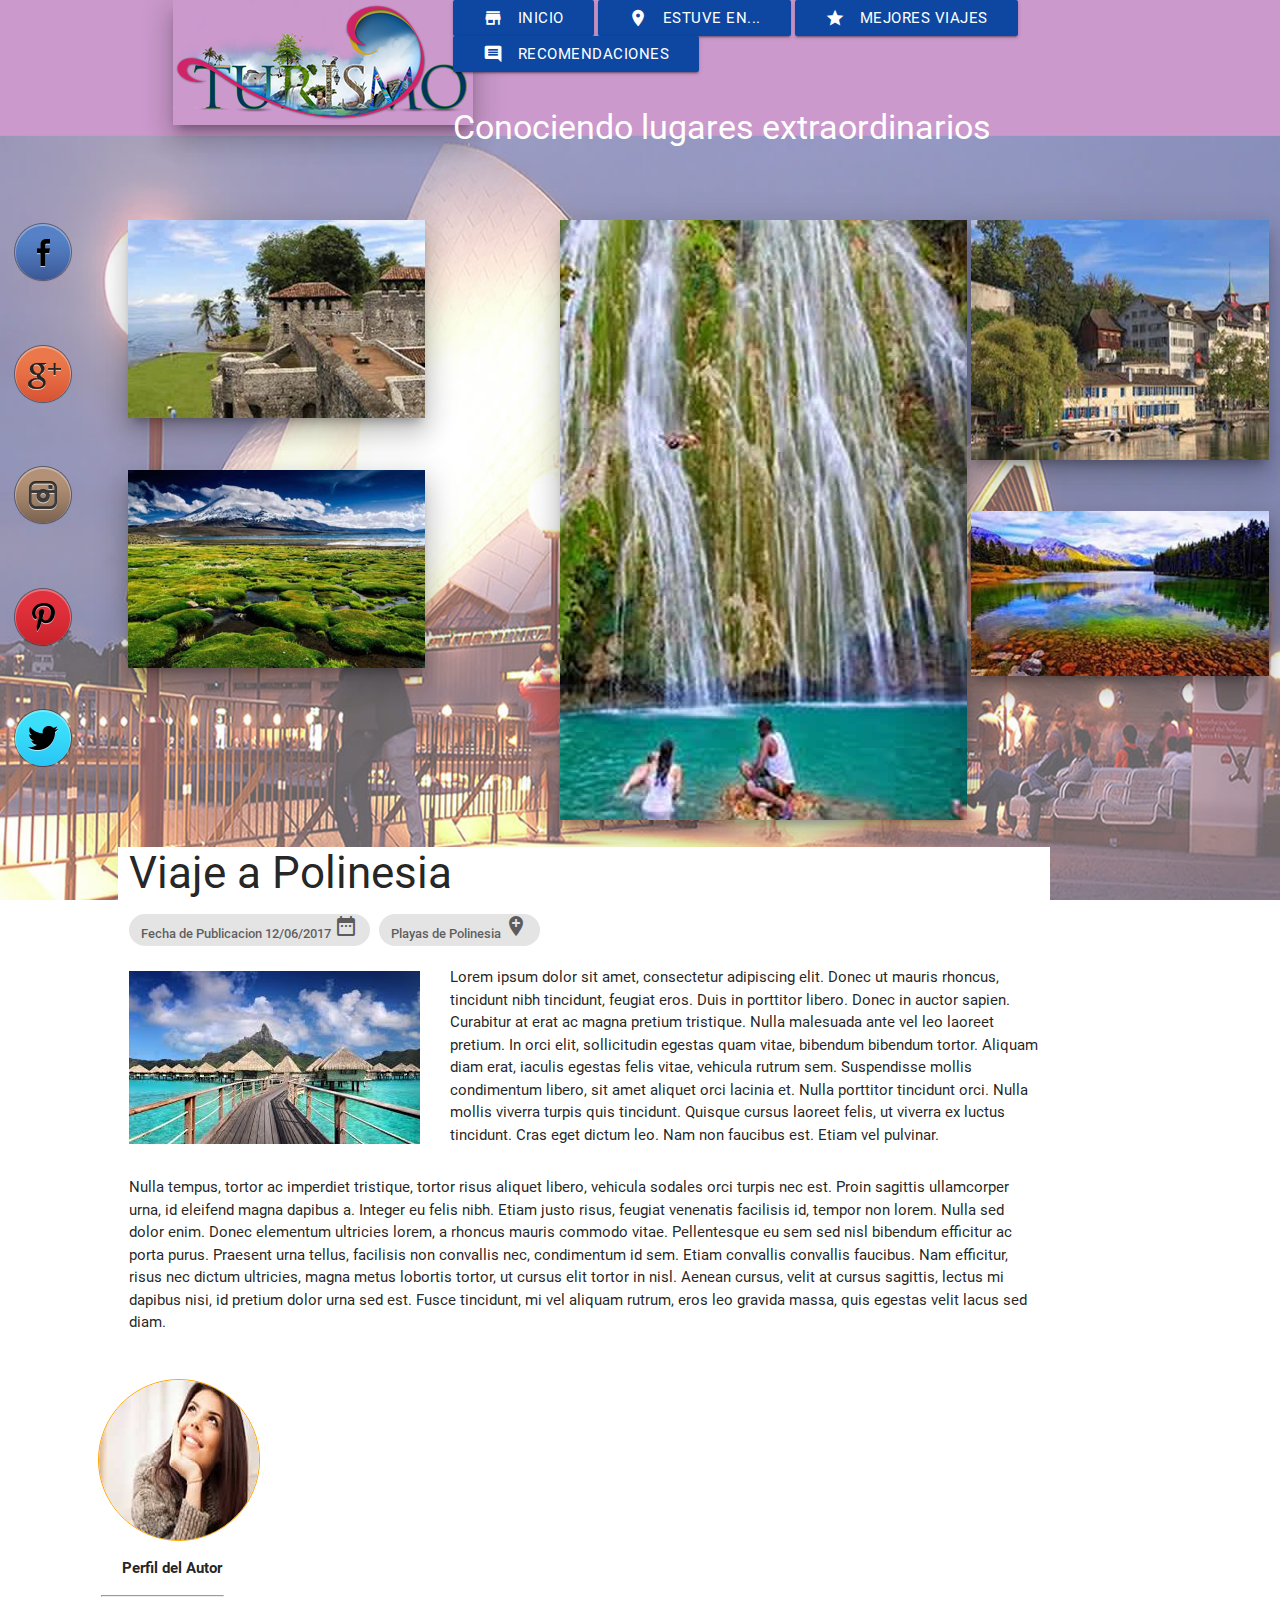
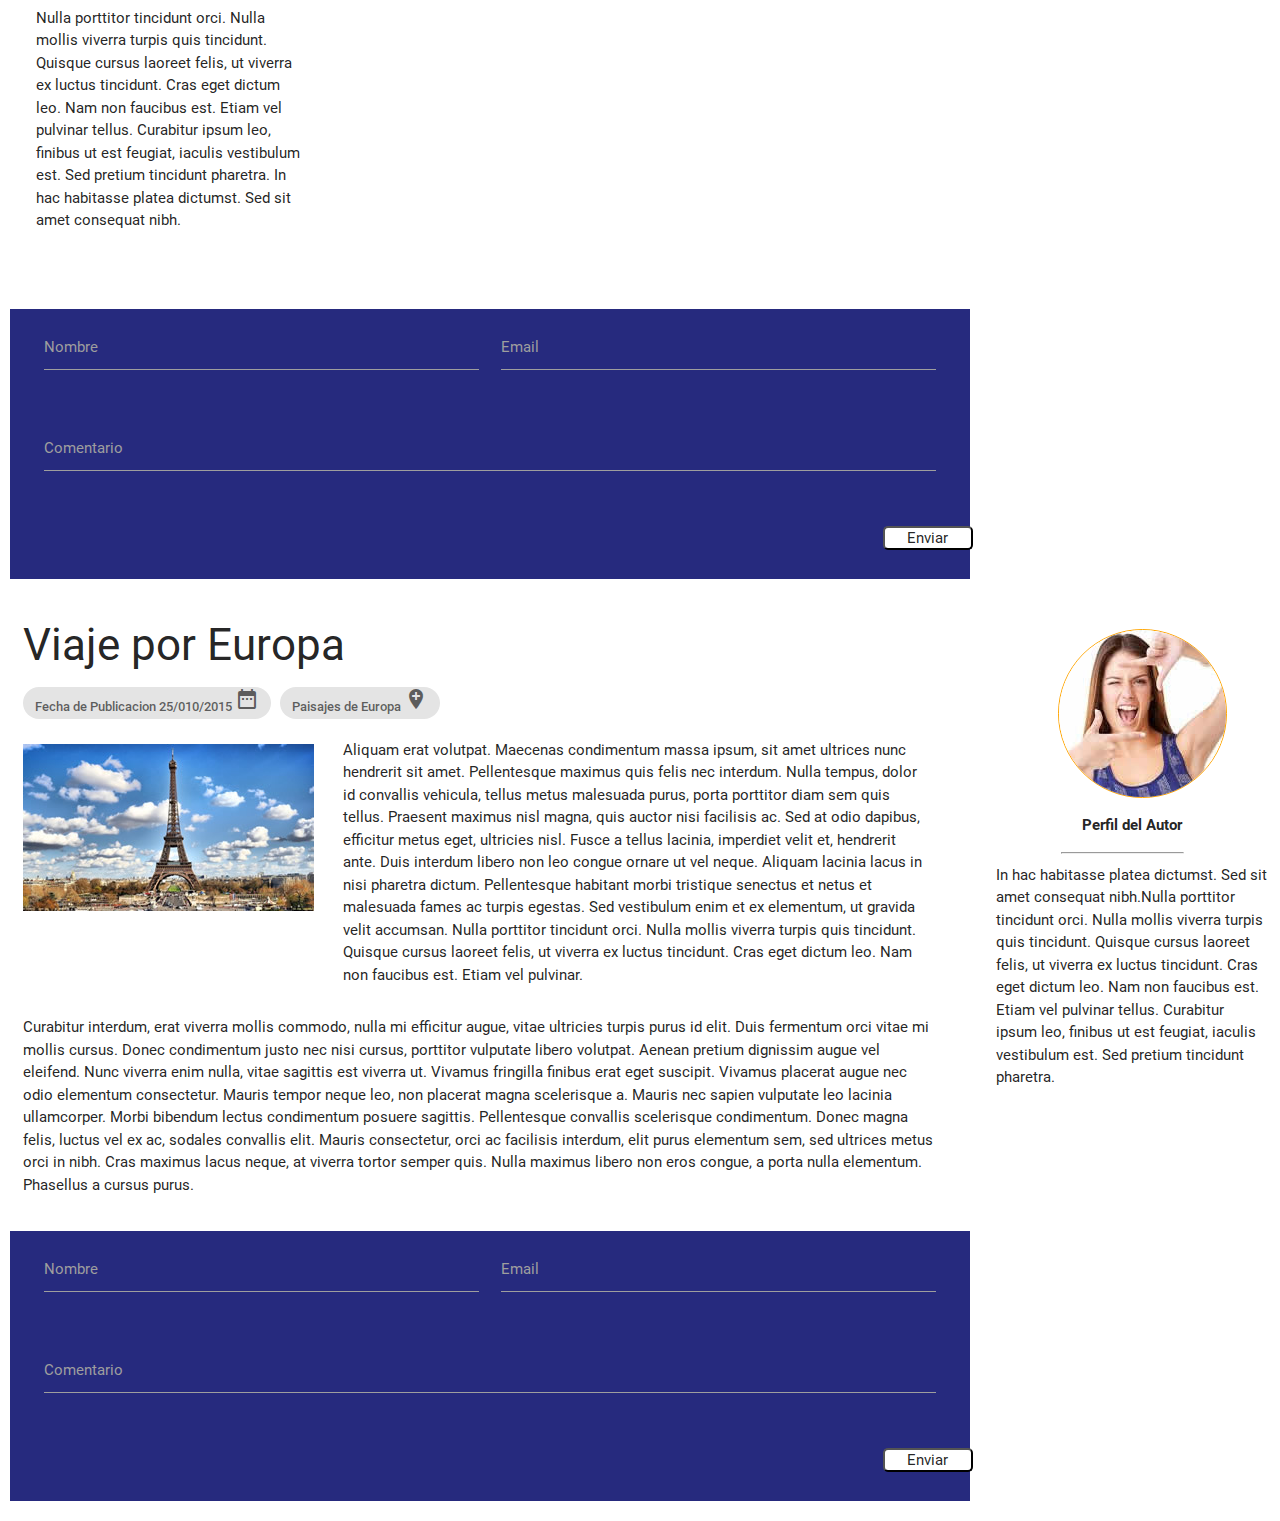
<file: Evaluacion-Final-de-Materialize/index.html>
<!DOCTYPE html>
  <html>
    <head>
      <!--Import Google Icon Font-->
      <link href="https://fonts.googleapis.com/icon?family=Material+Icons" rel="stylesheet">
      <!--Import materialize.css-->
      <link type="text/css" rel="stylesheet" href="css/materialize.min.css"  media="screen,projection"/>
      <link type="text/css" rel="stylesheet" href="css/estilos.css"  media="screen,projection"/>

      <!--Let browser know website is optimized for mobile-->
      <meta name="viewport" content="width=device-width, initial-scale=1.0"/>
    </head>

    <body id="body">
      <div class="row" id="cabecera">
<div class="col s12">
  <div class="row">
    <div class="col l4 m4 s12">
      <div class="logo">
        <img id="img-logo" src="imagenes/turismo-2.png" alt="Imagen" class="responsive-img z-depth-5 imagen-logo">

      </div>
    </div>
    <div class="col l8 m8 s12">
      <div class="row">
          <div class="col s12" id="menu">
            <a href="#" class="btn btn-small blue darken-4 waves-effect btn1"><i class="material-icons left">store</i> INICIO</a>
            <a href="#" class="btn btn-small blue darken-4 waves-effect btn1"><i class="material-icons left">location_on</i> ESTUVE EN...</a>
            <a href="#" class="btn btn-small blue darken-4 waves-effect btn1"><i class="material-icons left">grade</i> MEJORES VIAJES</a>
            <a href="#" class="btn btn-small blue darken-4 waves-effect btn1"><i class="material-icons left">comment</i> RECOMENDACIONES</a>
          </div>
          <div class="col s12 white-text" id="titulo">
          <h4>Conociendo lugares extraordinarios</h4>
          </div>
        </div>
      </div>
    </div>
  </div>
</div>

<div class="row">
  <div class="col l1 col ">

    <a href="http://www.facebook.com"><img id="img-social" src="imagenes/logos/facebook.png" alt="Imagen Facebook"></a>

    <a href="https://plus.google.com/?hl=es"><img id="img-social" src="imagenes/logos/google-plus.png" alt="Imagen Google+"></a>

    <a href="https://www.instagram.com/?hl=es"><img id="img-social" src="imagenes/logos/instagram.png" alt="Imagen Instagram"></a>

    <a href="https://ar.pinterest.com/"><img id="img-social" src="imagenes/logos/pinterest.png" alt="Imagen Pinterest"></a>

    <a href="https://twitter.com/"><img  id="img-social"src="imagenes/logos/twitter.png" alt="Imagen twitter"></a>











  </div>
  <div class="col l3">
    <img id="img1" class="responsive-img z-depth-5" src="imagenes/imagen-1.jpg" alt="Imagen">
    <br>
    <br>
    <br>
    <img id="img2" class="responsive-img z-depth-5" src="imagenes/imagen-2.jpg" alt="Imagen">
  </div>
  <div class="col l5">
    <img id="img-central" class="responsive-img z-depth-5" src="imagenes/imagen-central.jpg" alt="Imagen">
  </div>
  <div class="col l3">
    <img id="img4" class="responsive-img z-depth-5" src="imagenes/imagen-4.jpg" alt="Imagen">
    <br>
    <br>
    <br>
    <img id="img5" class="responsive-img z-depth-5" src="imagenes/imagen-5.jpg" alt="Imagen">
  </div>


  <div class="row">
    <div class="col l9">
      <div class="col l12">
        <h3>Viaje a Polinesia</h3>
        <div class="chip">
          Fecha de Publicacion&nbsp12/06/2017
          <i class="material-icons">date_range</i>
        </div>
        <div class="chip">
          Playas de Polinesia
          <i class="material-icons">add_location</i>
        </div>
      </div>

      <div class="container-publicacion">
        <div class="col l4">
          <img id="img6" src="imagenes/imagen-polinesia.jpg" alt="Imagen Polinesia">
        </div>
        <div class="col l8">
          <p id="parrafo-polinesia" >Lorem ipsum dolor sit amet, consectetur adipiscing elit. Donec ut mauris rhoncus, tincidunt nibh tincidunt, feugiat eros. Duis in porttitor libero. Donec in auctor sapien. Curabitur at erat ac magna pretium tristique. Nulla malesuada ante vel leo laoreet pretium. In orci elit, sollicitudin egestas quam vitae, bibendum bibendum tortor. Aliquam diam erat, iaculis egestas felis vitae, vehicula rutrum sem. Suspendisse mollis condimentum libero, sit amet aliquet orci lacinia et.

  Nulla porttitor tincidunt orci. Nulla mollis viverra turpis quis tincidunt. Quisque cursus laoreet felis, ut viverra ex luctus tincidunt. Cras eget dictum leo. Nam non faucibus est. Etiam vel pulvinar.</p>
        </div>
        <div class="col l12">
          <p>Nulla tempus, tortor ac imperdiet tristique, tortor risus aliquet libero, vehicula sodales orci turpis nec est. Proin sagittis ullamcorper urna, id eleifend magna dapibus a. Integer eu felis nibh. Etiam justo risus, feugiat venenatis facilisis id, tempor non lorem. Nulla sed dolor enim. Donec elementum ultricies lorem, a rhoncus mauris commodo vitae. Pellentesque eu sem sed nisl bibendum efficitur ac porta purus. Praesent urna tellus, facilisis non convallis nec, condimentum id sem. Etiam convallis convallis faucibus. Nam efficitur, risus nec dictum ultricies, magna metus lobortis tortor, ut cursus elit tortor in nisl. Aenean cursus, velit at cursus sagittis, lectus mi dapibus nisi, id pretium dolor urna sed est. Fusce tincidunt, mi vel aliquam rutrum, eros leo gravida massa, quis egestas velit lacus sed diam.</p>
        </div>
      </div>


    </div>

    <div class="col l3 ">
      <div class="container-publicacion2">
        <img id="imagen-usuario" src="imagenes/usuario.jpg" alt="Imagen Europa">
        <p id="perfil" >Perfil del Autor</p>
        <hr>
        <p id="perfil1">Nulla porttitor tincidunt orci. Nulla mollis viverra turpis quis tincidunt. Quisque cursus laoreet felis, ut viverra ex luctus tincidunt. Cras eget dictum leo. Nam non faucibus est. Etiam vel pulvinar tellus. Curabitur ipsum leo, finibus ut est feugiat, iaculis vestibulum est. Sed pretium tincidunt pharetra. In hac habitasse platea dictumst. Sed sit amet consequat nibh.</p>
      </div>
    </div>

  </div>
</div>
<div class="row">
  <div id="formulario" class="col l9" >
    <div class="row">
    <form class="col s12">
      <div class="row">
        <div class="input-field col s6">
          <input  id="first_name" type="text" class="validate">
          <label for="first_name">Nombre</label>
        </div>
        <div class="input-field col s6">
          <input  id="email" type="email" class="validate">
          <label for="email">Email</label>
        </div>
      </div>
      <div class="row">
        <div class="input-field col s12">
          <input id="comentario" type="text" class="validate">
          <label for="comentario">Comentario</label>
        </div>
      </div>

      <div class="row">
        <div class="input-field col s1 push-s11">
          <input id="enviar" type="button" value="Enviar"class="validate">
          <label for="enviar"></label>
        </div>
      </div>

    </form>
  </div>

  </div>

</div>
  <div class="row">
    <div class="col l9">
      <div class="col l12">
        <h3>Viaje por Europa</h3>
        <div class="chip">
          Fecha de Publicacion&nbsp25/010/2015
          <i class="material-icons">date_range</i>
        </div>

        <div class="chip">
          Paisajes de Europa
          <i class="material-icons">add_location</i>
        </div>
      </div>

      <div class="container-publicacion">
        <div class="col l4">
          <img id="img6" src="imagenes/torre-eiffel.jpg" alt="">
        </div>
        <div class="col l8">
          <p id="parrafo-polinesia" >Aliquam erat volutpat. Maecenas condimentum massa ipsum, sit amet ultrices nunc hendrerit sit amet. Pellentesque maximus quis felis nec interdum. Nulla tempus, dolor id convallis vehicula, tellus metus malesuada purus, porta porttitor diam sem quis tellus. Praesent maximus nisl magna, quis auctor nisi facilisis ac. Sed at odio dapibus, efficitur metus eget, ultricies nisl. Fusce a tellus lacinia, imperdiet velit et, hendrerit ante. Duis interdum libero non leo congue ornare ut vel neque. Aliquam lacinia lacus in nisi pharetra dictum. Pellentesque habitant morbi tristique senectus et netus et malesuada fames ac turpis egestas. Sed vestibulum enim et ex elementum, ut gravida velit accumsan.

  Nulla porttitor tincidunt orci. Nulla mollis viverra turpis quis tincidunt. Quisque cursus laoreet felis, ut viverra ex luctus tincidunt. Cras eget dictum leo. Nam non faucibus est. Etiam vel pulvinar.</p>
        </div>
        <div class="col l12">
          <p>Curabitur interdum, erat viverra mollis commodo, nulla mi efficitur augue, vitae ultricies turpis purus id elit. Duis fermentum orci vitae mi mollis cursus. Donec condimentum justo nec nisi cursus, porttitor vulputate libero volutpat. Aenean pretium dignissim augue vel eleifend. Nunc viverra enim nulla, vitae sagittis est viverra ut. Vivamus fringilla finibus erat eget suscipit. Vivamus placerat augue nec odio elementum consectetur. Mauris tempor neque leo, non placerat magna scelerisque a. Mauris nec sapien vulputate leo lacinia ullamcorper. Morbi bibendum lectus condimentum posuere sagittis. Pellentesque convallis scelerisque condimentum. Donec magna felis, luctus vel ex ac, sodales convallis elit. Mauris consectetur, orci ac facilisis interdum, elit purus elementum sem, sed ultrices metus orci in nibh. Cras maximus lacus neque, at viverra tortor semper quis. Nulla maximus libero non eros congue, a porta nulla elementum. Phasellus a cursus purus.</p>
        </div>
      </div>


    </div>

    <div class="col l3 ">
      <div class="container-publicacion2">
        <img id="imagen-usuario" src="imagenes/usuario1.jpg" alt="">
        <p id="perfil" >Perfil del Autor</p>
        <hr>
        <p id="perfil1">In hac habitasse platea dictumst. Sed sit amet consequat nibh.Nulla porttitor tincidunt orci. Nulla mollis viverra turpis quis tincidunt. Quisque cursus laoreet felis, ut viverra ex luctus tincidunt. Cras eget dictum leo. Nam non faucibus est. Etiam vel pulvinar tellus. Curabitur ipsum leo, finibus ut est feugiat, iaculis vestibulum est. Sed pretium tincidunt pharetra.</p>
      </div>
    </div>

  </div>



</div>
<div class="row">
  <div id="formulario" class="col l9" >
    <div class="row">
    <form class="col s12">
      <div class="row">
        <div class="input-field col s6">
          <input  id="first_name" type="text" class="validate">
          <label for="first_name">Nombre</label>
        </div>
        <div class="input-field col s6">
          <input  id="email" type="email" class="validate">
          <label for="email">Email</label>
        </div>
      </div>
      <div class="row">
        <div class="input-field col s12">
          <input id="comentario" type="text" class="validate">
          <label for="comentario">Comentario</label>
        </div>
      </div>

      <div class="row">
        <div class="input-field col s1 push-s11">
          <input id="enviar" type="button" value="Enviar"class="validate">
          <label for="enviar"></label>
        </div>
      </div>

    </form>
  </div>

  </div>

</div>


      <!--Import jQuery before materialize.js-->
      <script type="text/javascript" src="https://code.jquery.com/jquery-3.2.1.min.js"></script>
      <script type="text/javascript" src="js/materialize.min.js"></script>
    </body>
  </html>
</file>
<file: Evaluacion-Final-de-Materialize/css/estilos.css>
#body {
  background-image: url("../imagenes/sidney.jpg");
  background-attachment: fixed;
  background-repeat: round;
}

.col1 {
  background-color: red;
  padding: 10px;
  heigth:50px;
}

.col2 {
  background-color: blue;
  padding: 10px;
  heigth:50px;
}

.col3 {
  background-color: yellow;
  heigth:50px;
}

#titulo {
  margin-top:20px;
}

.imagen-logo {
  margin-left:150px;
}
#img-social {

  margin-bottom: 51px;
}

#img1, #img2 {
  margin-left: 10px;
}

#img-central {
  margin-left: 122px;
}

#img4, #img5 {
  margin-left: 0px;
}

#img6 {
  margin-top: 20px;
}

.container-publicacion {
  background-color: white;
  height: 500px;
  margin-top: 20px;
  margin-right: 5px;
}

#parrafo-polinesia {
  margin-left: 10px;

}

.container-publicacion2 {
  margin-left: 5px;
  background-color: white;
  height: 500px;
  margin-top: 20px;
}

#imagen-usuario {
  border: 1px solid orange;
  border-radius: 50%;
  margin-left: 28%;
  margin-top: 10px;
}

#perfil {
  font-weight: bolder;
  margin-left: 36%;
  margin-top: 10px;
}

hr {
  margin-left: 85px;
  margin-right: 85px;
}

#perfil1 {
  margin-top: 10px;
  margin-rigth: 20px;
  margin-left: 20px;

}

#formulario {
  background-color:rgb(38, 42, 126);
  height: 270px;
  margin-left: 10px;
  margin-right: 10px;
}

#enviar {
  background-color: white;
  border-radius: 5px;
  float:rigth;
  width: 90px;
}


@media (max-width:415px) {

  #img-logo {
    margin-left: 3%;
  }

  .btn1 {
    width:250px;
    margin-bottom: 2px;
    margin-left: 9%;
    margin-top:20px;
  }

  #titulo h4 {
    color: rgb(55, 241, 235);
    text-align: center;
  }

  #img-social {
    margin-left: 150px;
    margin-bottom: 20px;
  }

  #img1, #img2 {
    margin-left:0px;
    margin-right: 0px;
  }
  #img-central {
    margin-left: 0px;
  }

  #img4, #img5 {
    margin-left: -0px;
  }

  #enviar {
    margin-left: -65px;
  }

  .container-publicacion {
    background-color: white;
    height: 1080px;
    margin-top: 20px;
    margin-right: 0px;
  }

}
</file>
